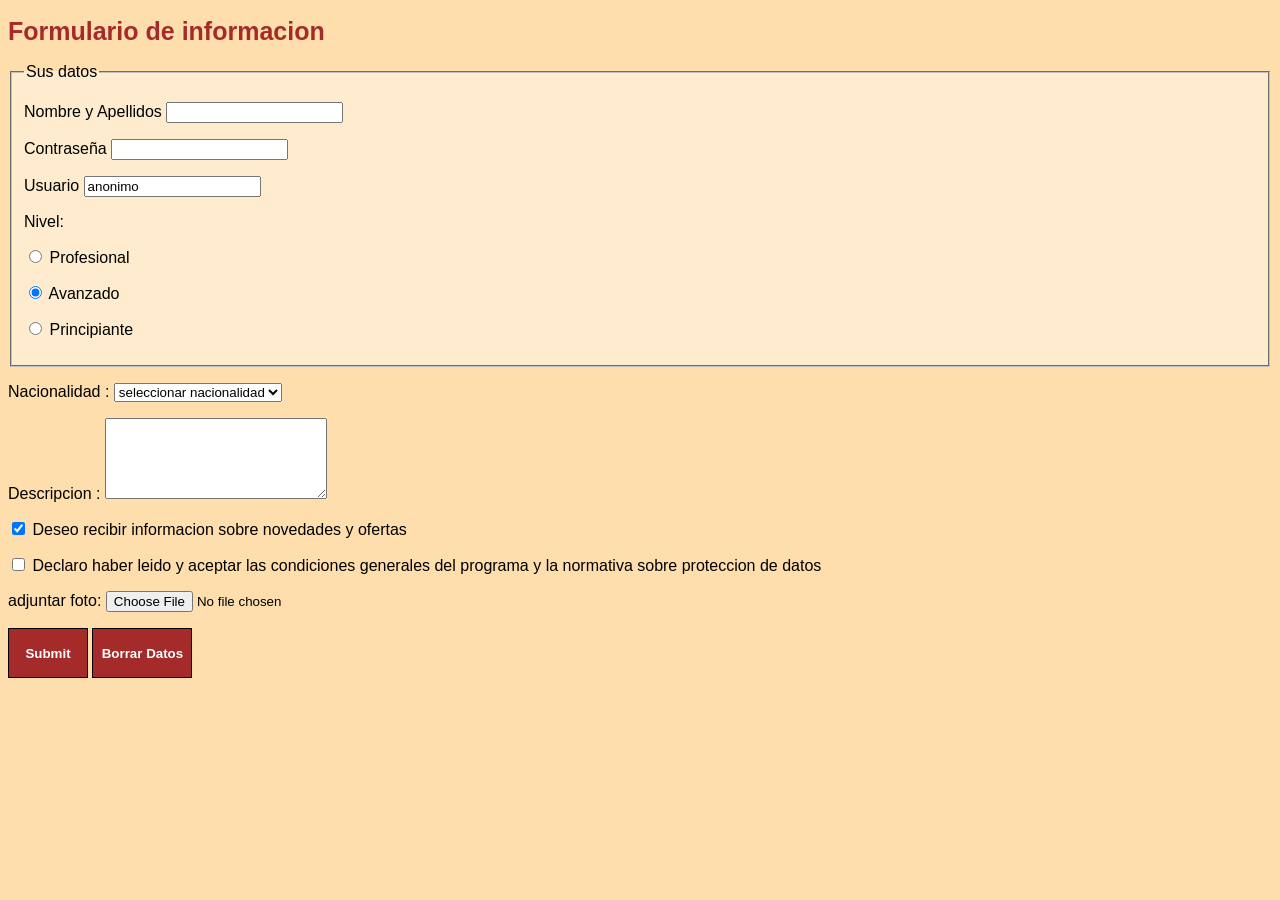
<file: formularia.html>
<!DOCTYPE html>
<html lang="en">
<head>
    <meta charset="UTF-8">
    <meta name="viewport" content="width=device-width, initial-scale=1.0">
    <title>formulario</title>
    <link rel="stylesheet" href="stylesform.css">
</head>
<body>
    <h1>Formulario de informacion</h1>
    <form action="formulario.php" method="get">
        <fieldset>
            <legend>Sus datos</legend>
            <p>
                <label for="nom-ape">Nombre y Apellidos</label>
                <input type="text" name="nom-ape" id="nom-ape" max="50" min="4" required>
            </p>
            <p>
                <label for="contra">Contraseña</label>
                <input type="password" name="Contraseña" id="contra" max="8" min="4">
            </p>
            <p>
                <label for="user">Usuario</label>
                <input type="text" name="usuario" id="user" value="anonimo">
            </p>
            <p>Nivel:</p>
            <p>
                <input type="radio" name="nivel" id="profe">
                <label for="profe">Profesional</label>
            </p>
            <p>
                <input type="radio" name="nivel" id="avan"
                 checked>
                <label for="avan">Avanzado</label>
            </p>
            <p>
                <input type="radio" name="nivel" id="princi">
                <label for="princi">Principiante</label>
            </p>
        </fieldset>
        <p>
            <label for="nacio">Nacionalidad :</label>
            <select name="nacio" id="nacio">
                <option value="selec">seleccionar nacionalidad</option>
                <option value="esp">España</option>
                <option value="fran">Francia</option>
                <option value="ital">Italy</option>
            </select>
        </p>
        <p>
            <label for="des">Descripcion :</label>
            <textarea name="desc" id="des" rows="5" cols="25"></textarea>
        </p>
        <p>
            <input type="checkbox" name="deseo" id="deseo" checked>
            <label for="deseo">Deseo recibir informacion sobre novedades y ofertas</label>
        </p>
        <p>
            <input type="checkbox" name="declaro" id="declaro">
            <label for="deseo">Declaro haber leido y aceptar las condiciones generales del programa y la normativa sobre proteccion de datos</label>
        </p>
        <p>
            <label for="adj">adjuntar foto:</label>
            <input type="file" name="adj" id="adj">
        </p>
        <p>
            <input type="submit" id="enviar">
            <input type="reset" value="Borrar Datos" id="reset">
        </p>
    </form>
    
</body>
</html>
</file>
<file: stylesform.css>
body {
    background-color: navajowhite;
    font-family: Arial, Helvetica, sans-serif;
}

h1 {
    font-size: 25px;
    color: brown;
}

fieldset {
    background-color: blanchedalmond;
}

#enviar {
    background-color: brown;
    border: 1px solid black;
    width: 80px;
    height: 50px;
    font-weight: bold;
    color: white;
}

#reset {
    background-color: brown;
    border: 1px solid black;
    width: 100px;
    height: 50px;
    font-weight: bold;
    color: white;
}
</file>
